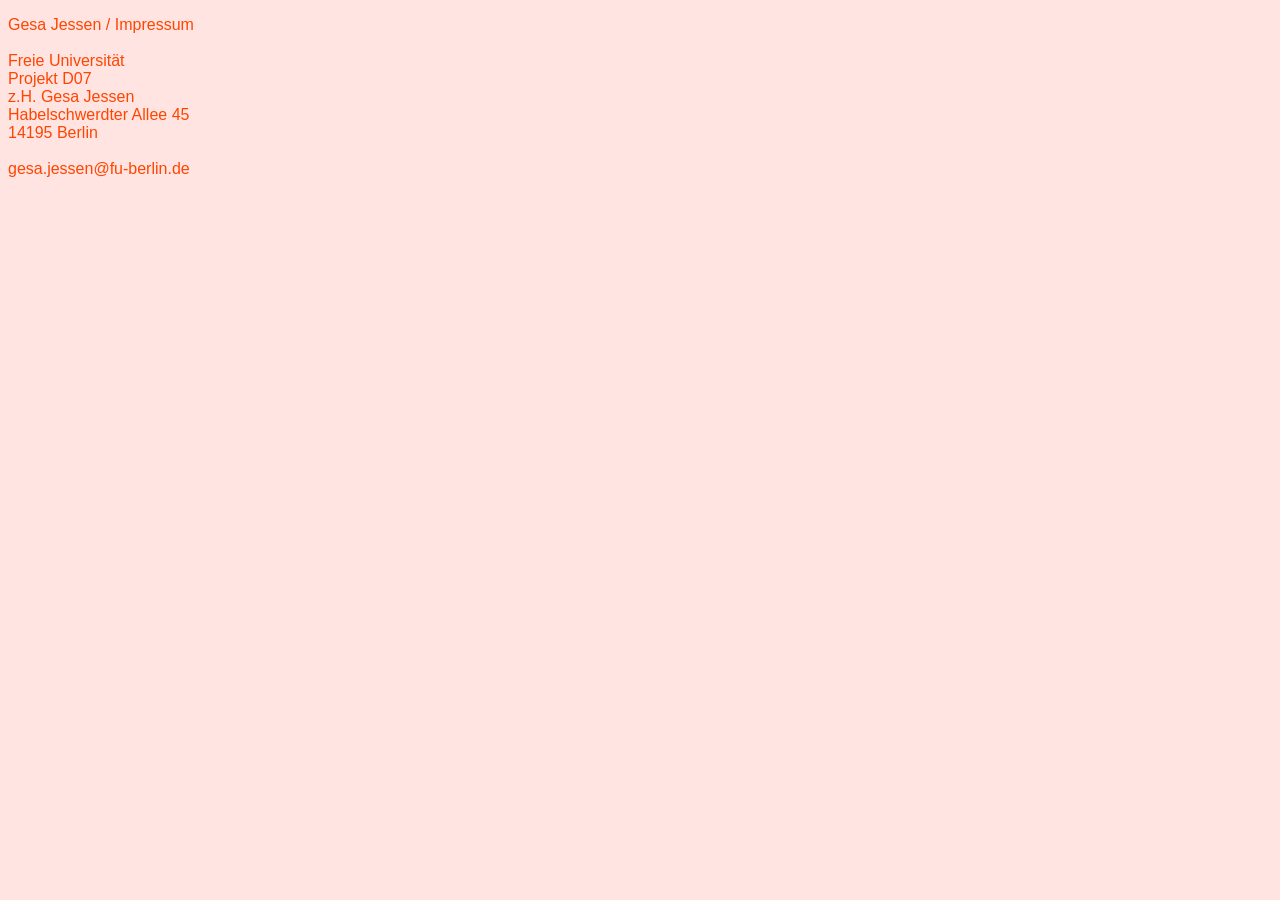
<file: impressum.html>
<!DOCTYPE html>
<html lang="en">
<head>
    <meta charset="UTF-8">
    <meta http-equiv="X-UA-Compatible" content="IE=edge">
    <meta name="viewport" content="width=device-width, initial-scale=1.0">
    <title>Gesa Jessen / Impressum</title>

    <link rel="stylesheet" href="styles.css">

<!---    <style>
        body {
          font-family: sans-serif;
        }
    </style>-->
</head>
<body>
    
    <p><a href="index.html">Gesa Jessen</a> / Impressum <br>
        <br>
        Freie Universität<br>
        Projekt D07<br>
        z.H. Gesa Jessen<br>
        Habelschwerdter Allee 45<br>
        14195 Berlin <br>
        <br>
        <a href="mailto:gesa.jessen@fu-berlin.de">gesa.jessen@fu-berlin.de</a>

       </p>

<!--    <a href="https://www.matthes-seitz-berlin.de/buch/ein-lautes-lied.html?lid=1">
        <img src="./images/gesa-jessen_ein-lautes-lied_image.jpeg"> 
    </a>
-->

</body>
</html>
</file>
<file: styles.css>
body { 
    background-color: mistyrose; 
    font-family: sans-serif;
    color: orangered;
}

a {
        color: inherit;
        text-decoration: none;
}

a:hover {
    color: tomato;
}
</file>
